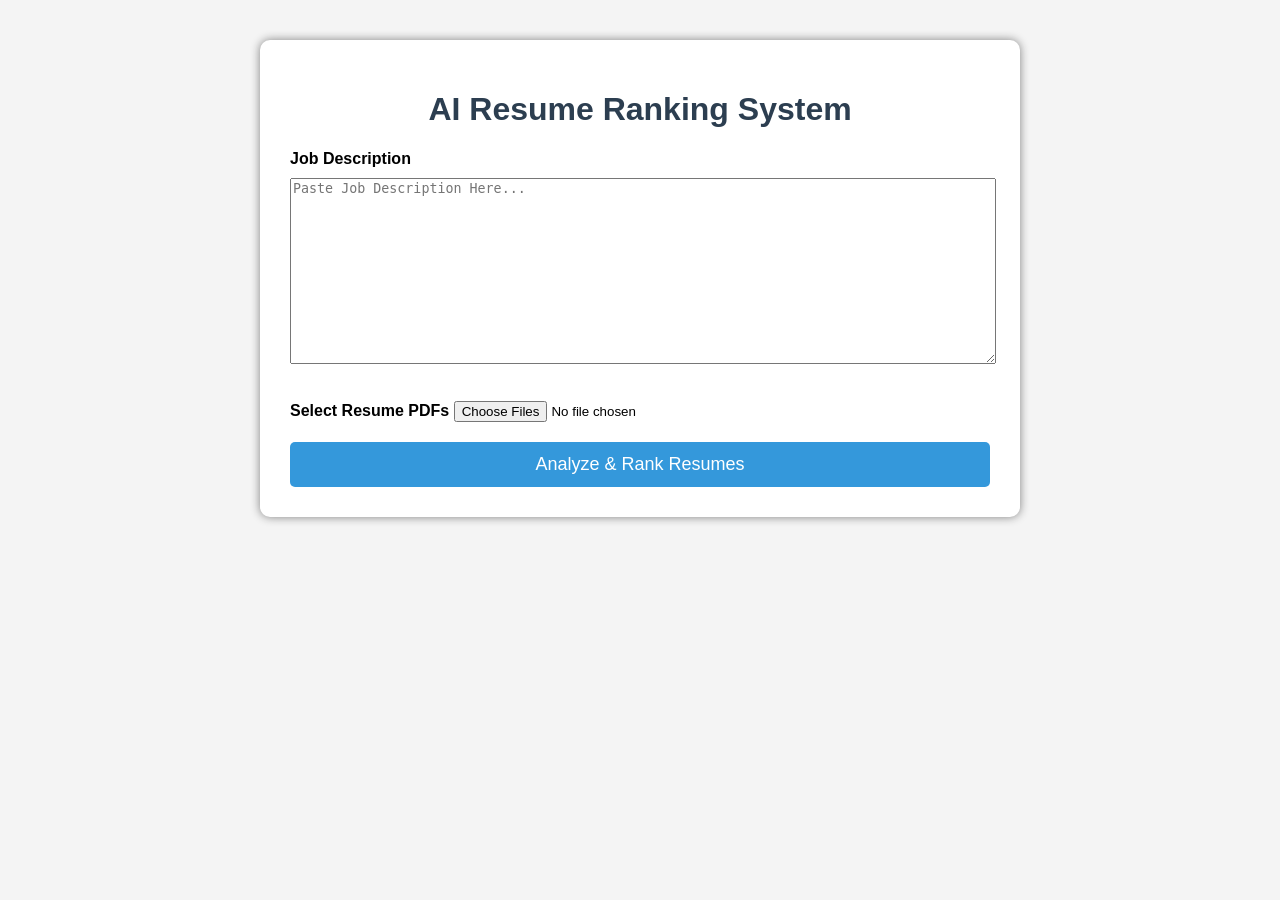
<file: templates/index.html>
<!DOCTYPE html>
<html>
<head>

    <title>AI Resume Ranking System</title>

    <style>

        body{

            font-family:Arial;

            background:#f4f4f4;

            margin:40px;

        }

        .container{

            width:700px;

            margin:auto;

            background:white;

            padding:30px;

            border-radius:10px;

            box-shadow:0px 0px 10px gray;

        }

        h1{

            text-align:center;

            color:#2c3e50;

        }

        textarea{

            width:100%;

            height:180px;

            margin-top:10px;

        }

        input[type=file]{

            margin-top:15px;

        }

        button{

            margin-top:20px;

            width:100%;

            padding:12px;

            background:#3498db;

            color:white;

            border:none;

            font-size:18px;

            cursor:pointer;

            border-radius:5px;

        }

        button:hover{

            background:#2980b9;

        }

    </style>

</head>

<body>

<div class="container">

<h1>AI Resume Ranking System</h1>

<form action="/rank" method="POST" enctype="multipart/form-data">

<label><b>Job Description</b></label>

<textarea name="job" placeholder="Paste Job Description Here..." required></textarea>

<br><br>

<label><b>Select Resume PDFs</b></label>

<input type="file" name="resume" multiple required>

<br>

<button type="submit">

Analyze & Rank Resumes

</button>

</form>

</div>

</body>

</html>
</file>
